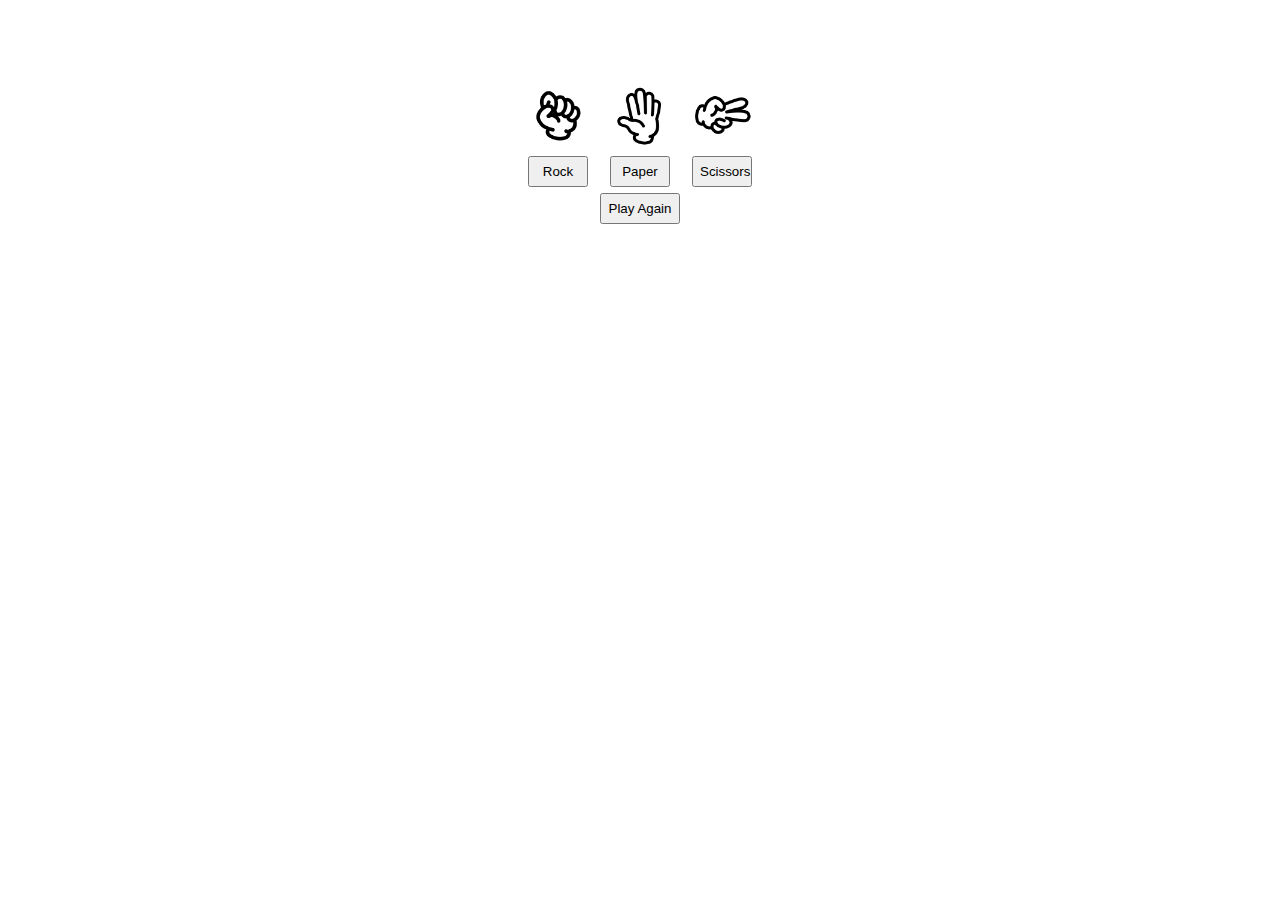
<file: index.html>
<!DOCTYPE html>
<html lang="en">
<head>
    <meta charset="UTF-8">
    <meta name="viewport" content="width=device-width, initial-scale=1.0">
    <title>Rock Paper Scissors</title>
    <link rel="stylesheet" href="style.css">
    <link href="https://fonts.googleapis.com/css2?family=Roboto+Mono&display=swap" rel="stylesheet">
</head>
<body>
    <div class="images">
        <img src="./images/rock.png" alt="Rock">
        <img src="./images/paper.png" alt="Paper">
        <img src="./images/scissors.png" alt="Scissors">
    </div>
    
    <div class="btns">
        <button class="btn">Rock</button>
        <button class="btn">Paper</button>
        <button class="btn">Scissors</button>
    </div>
    
    <button id="playAgain">Play Again</button>

    <div class="displayResults"></div>

    <script src="app.js"></script> 
</body>
</html>
</file>
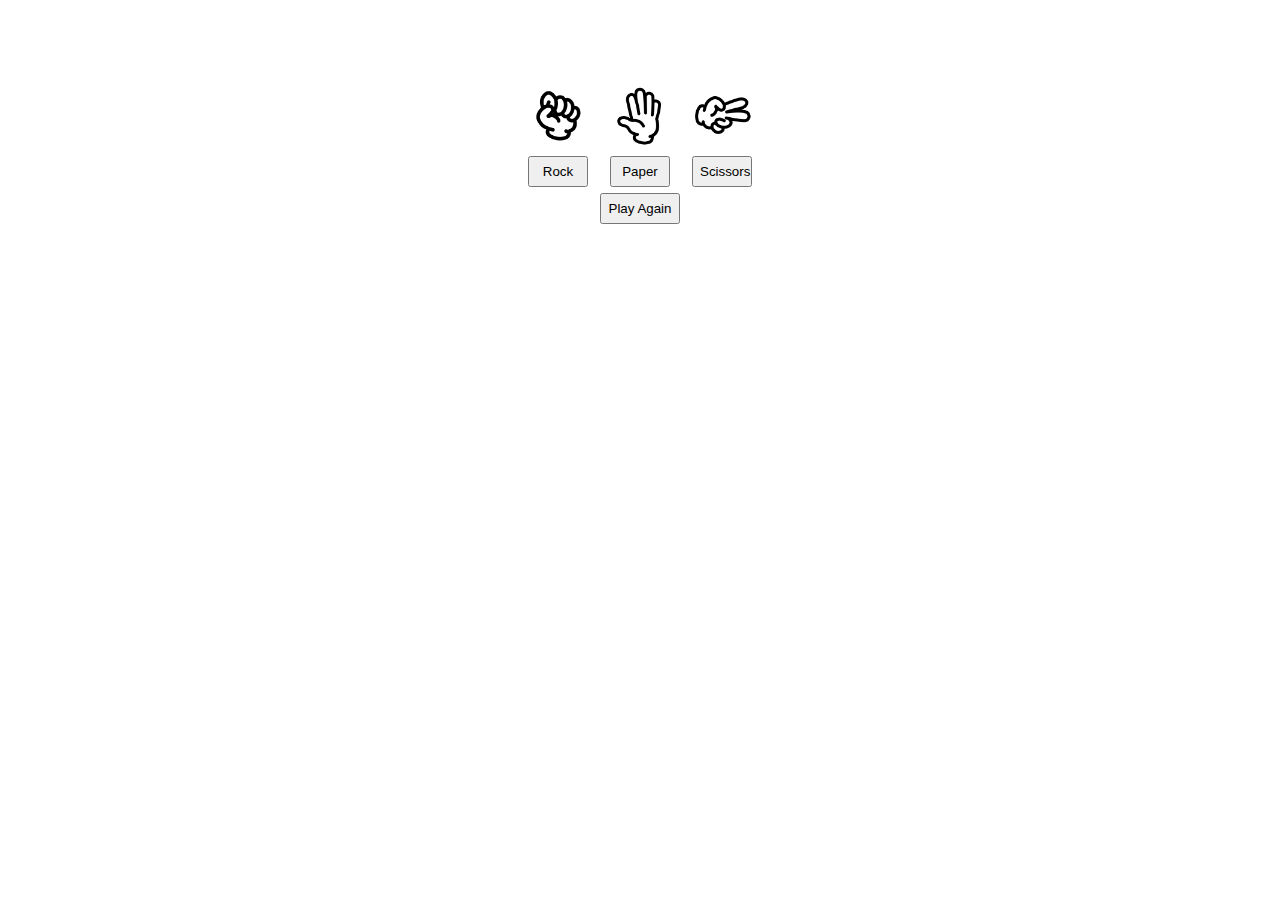
<file: index (DOM).html>
<!DOCTYPE html>
<html lang="en">
<head>
    <meta charset="UTF-8">
    <meta name="viewport" content="width=device-width, initial-scale=1.0">
    <title>Rock Paper Scissors</title>
    <link rel="stylesheet" href="style.css">
    <link href="https://fonts.googleapis.com/css2?family=Roboto+Mono&display=swap" rel="stylesheet">
</head>
<body>
    <div class="images">
        <img src="./images/rock.png" alt="Rock">
        <img src="./images/paper.png" alt="Paper">
        <img src="./images/scissors.png" alt="Scissors">
    </div>
    <div class="btns">
        <button class="btn">Rock</button>
        <button class="btn">Paper</button>
        <button class="btn">Scissors</button>
    </div>
    
    <button id="playAgain">Play Again</button>

    <div class="displayResults">
   <!-- <div id="playRound">
            <p id="roundNumber"></p>
            <h1 id="playResults"></h1>
            <p id="scoreboard"></p>
            <hr>
            <h2 id="finalResult"></h2>
        </div> -->
    </div>

    <script>
        // Generate computer selection 
        const computerPlay = () => {
            const rpc = ['rock', 'paper', 'scissors'];
            return rpc[Math.floor(Math.random() * rpc.length)];
        }

        // Play a single round
        function playRound(e) {
            const playerSelection= e.target.textContent.toLowerCase();
            const computerSelection = computerPlay();
            let playerScore = 0;
            let computerScore = 0;
            let playResults = '';
            let playStyle = '';
            if( playerSelection == 'rock' && computerSelection == 'scissors' || 
                playerSelection == 'paper' && computerSelection == 'rock' ||
                playerSelection == 'scissors' && computerSelection == 'paper'
            ){
                playResults = `You win. ${playerSelection} beats ${computerSelection}`;
                playerScore = 1;
                playStyle = 'background: #FDC1C5; color: white; font-size: 16px';
            } else if (
                playerSelection == 'rock' && computerSelection == 'paper' || 
                playerSelection == 'paper' && computerSelection == 'scissors' ||
                playerSelection == 'scissors' && computerSelection == 'rock'
            ){
                playResults  = `You lose. ${computerSelection} beats ${playerSelection}`;
                computerScore = 1;
                playStyle = 'background: #85A3B2; color: white; font-size: 16px';
            } else {
                playResults = 'It\'s a tie.';
                playStyle = 'background: #FFDA03; color: white; font-size: 16px';
            }
            return [playResults, playerScore, computerScore, playStyle];
        }

        // Add the playing results of each round to HTML page
        function addHtml(playData) {
            const displayResults = document.querySelector('.displayResults');

                const playRound = document.createElement('div');
                playRound.setAttribute('id', 'playRound');
                    // Announce a winner of the game once one player reaches 5 points
                    const finalResult = document.createElement('h2');
                    finalResult.setAttribute('id', 'finalResult');
                    playRound.appendChild(finalResult);
                    
                    if (playData[5] == 5) {
                        finalResult.textContent ='Game over. You are the winner!';
                        buttons.forEach(button => button.removeEventListener('click', game));
                    } else if (playData[6] == 5) {
                        finalResult.textContent = 'Game over. You lost the game!';
                        buttons.forEach(button => button.removeEventListener('click', game));
                    }

                    const roundNumber = document.createElement('p');
                    roundNumber.setAttribute('id', 'roundNumber');
                    roundNumber.textContent ='Round ' + playData[4] + ':';

                    playRound.appendChild(roundNumber);
                    
                    // Display the play result of a sing round
                    const playResults = document.createElement('h1');
                    playResults.setAttribute('id', 'playResults');
                    playResults.textContent = playData[0];
                    playResults.style.fontSize = '16px';
                    playResults.style.cssText = playData[3];
                    playRound.appendChild(playResults);

                    // Display the running score
                    const scoreboard = document.createElement('p')
                    scoreboard.textContent = 'Score: (You) ' + playData[5] + ':' + playData[6] + ' (Computer)';
                    playRound.appendChild(scoreboard);

                    // const line = document.createElement('hr')
                    // playRound.appendChild(line);

            displayResults.insertBefore(playRound, displayResults.childNodes[0]);
        }

        // Display the result of a single round 
        let roundNumber = 1;
        let playerScore = 0;
        let computerScore = 0;
        function game(e) {
            const playData = playRound(e);

            playerScore += playData[1];
            computerScore += playData[2];
            playData.push(roundNumber++, playerScore, computerScore);

            addHtml(playData);
        }

        // Make the buttons listen for click event 
        const buttons = document.querySelectorAll('.btn');
        buttons.forEach(button => button.addEventListener('click', game));

        // Set up play again button to reset everything
        const playAgain = document.querySelector('#playAgain');
        playAgain.addEventListener('click', () => {
            const displayResults = document.querySelector('.displayResults');
            while(displayResults.hasChildNodes()) {
                displayResults.removeChild(displayResults.firstChild)
            }
            roundNumber = 1;
            playerScore = 0;
            computerScore = 0;
            buttons.forEach(button => button.addEventListener('click', game));
        });
    </script> 
</body>
</html>
</file>
<file: style.css>
*,
*::before,
*::after {
  margin: 0;
  padding: 0;
  box-sizing: border-box;
}
body {
  font-family: "Roboto Mono", monospace;
  background-image: url(https://images.unsplash.com/photo-1516541196182-6bdb0516ed27?ixlib=rb-1.2.1&ixid=eyJhcHBfaWQiOjEyMDd9&auto=format&fit=crop&w=500&q=60);
}

/* Images */
.images {
  margin-top: 80px;
  text-align: center;
}
.images img {
  width: 60px;
  margin: 6px;
}

/* All buttons */
.btns {
  text-align: center;
}
.btn {
  display: inline-block;
  width: 60px;
  padding: 6px;
  margin: 0 6px 6px 6px;
  cursor: pointer;
}
#playAgain {
  width: 80px;
  padding: 6px;
  display: block;
  margin: 0 auto;
  margin-bottom: 60px;
  cursor: pointer;
}

/* Play results */
.displayResults {
  display: block;
  width: 340px;
  margin: 0 auto;
  text-align: center;
}
#finalResult {
  margin-bottom: 10px;
}
#playRound {
  margin: 10px;
  padding-bottom: 10px;
  border-bottom: 1px solid black;
}
#roundNumber {
  font-size: 18px;
  font-style: italic;
}
#playResults {
  display: inline-block;
  padding: 3px;
  border-radius: 3px;
}
#scoreboard {
  display: block;
  margin-bottom: 10px;
}
</file>
